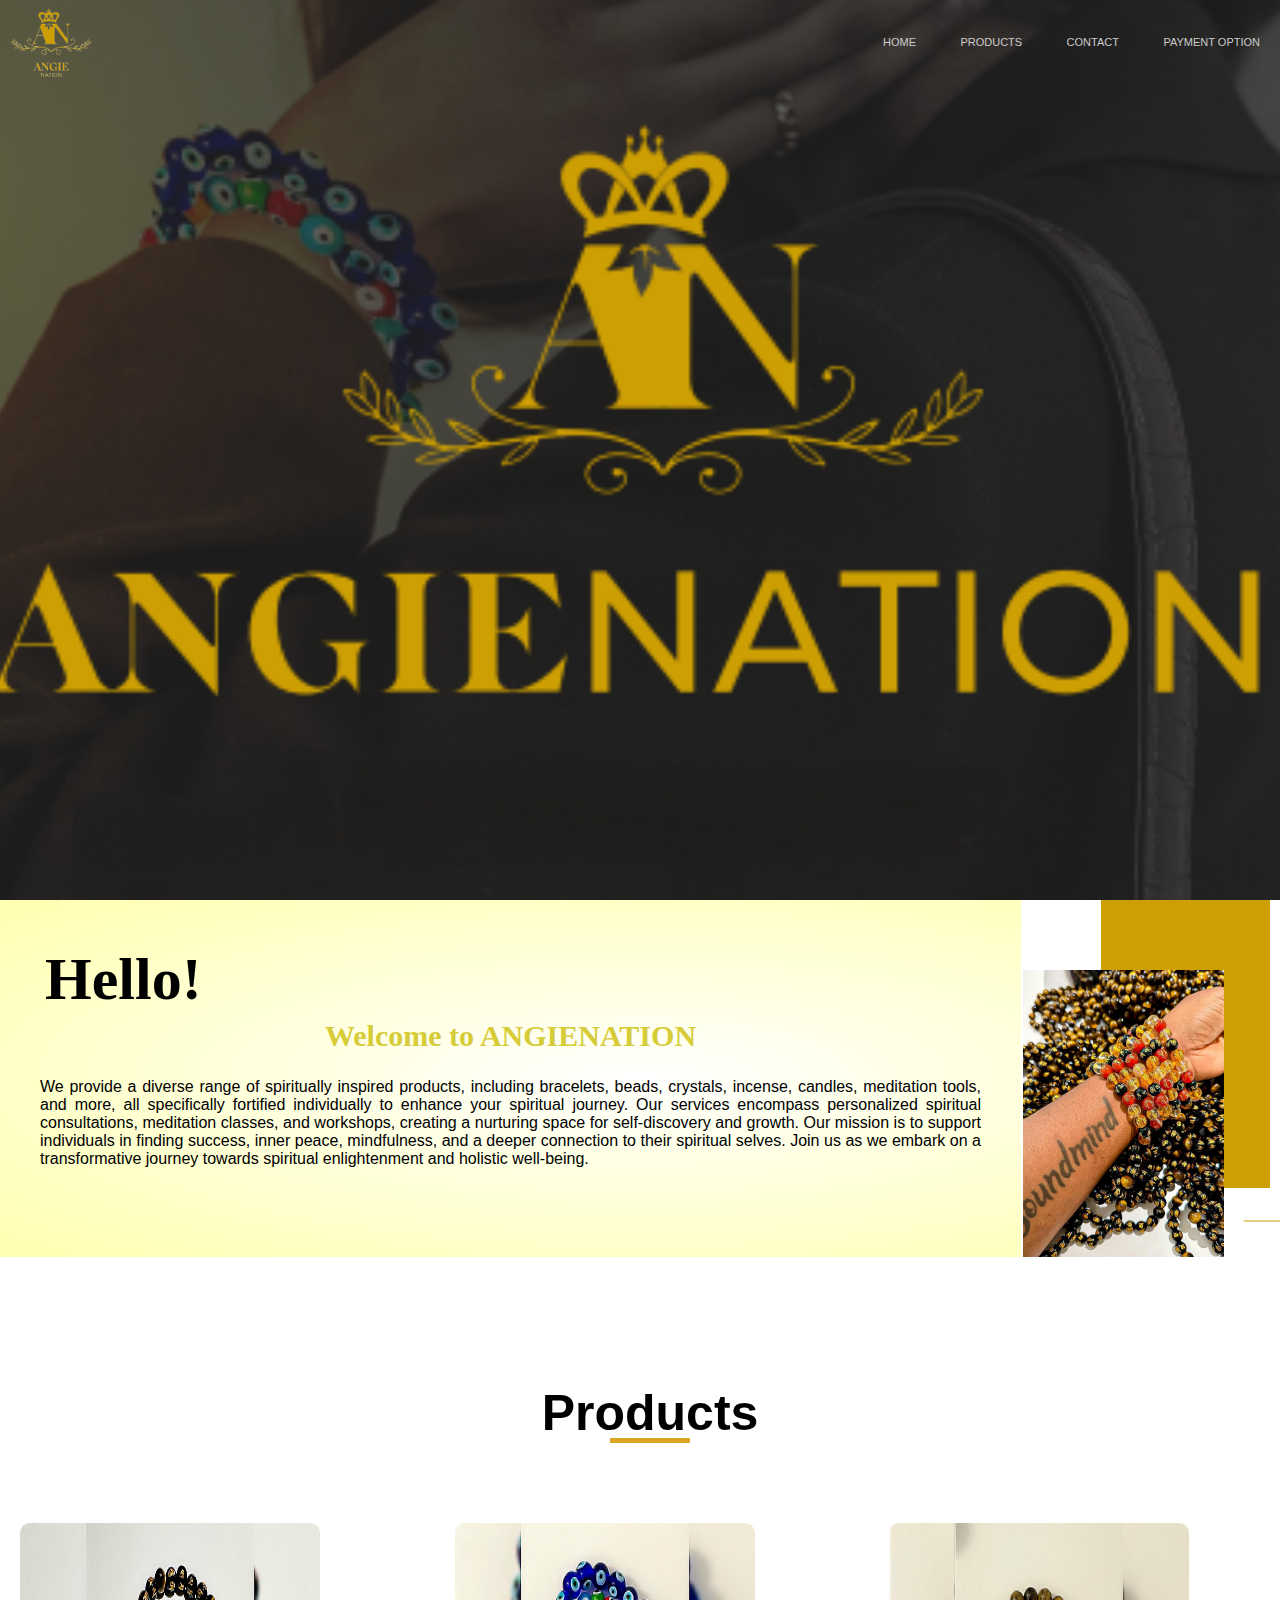
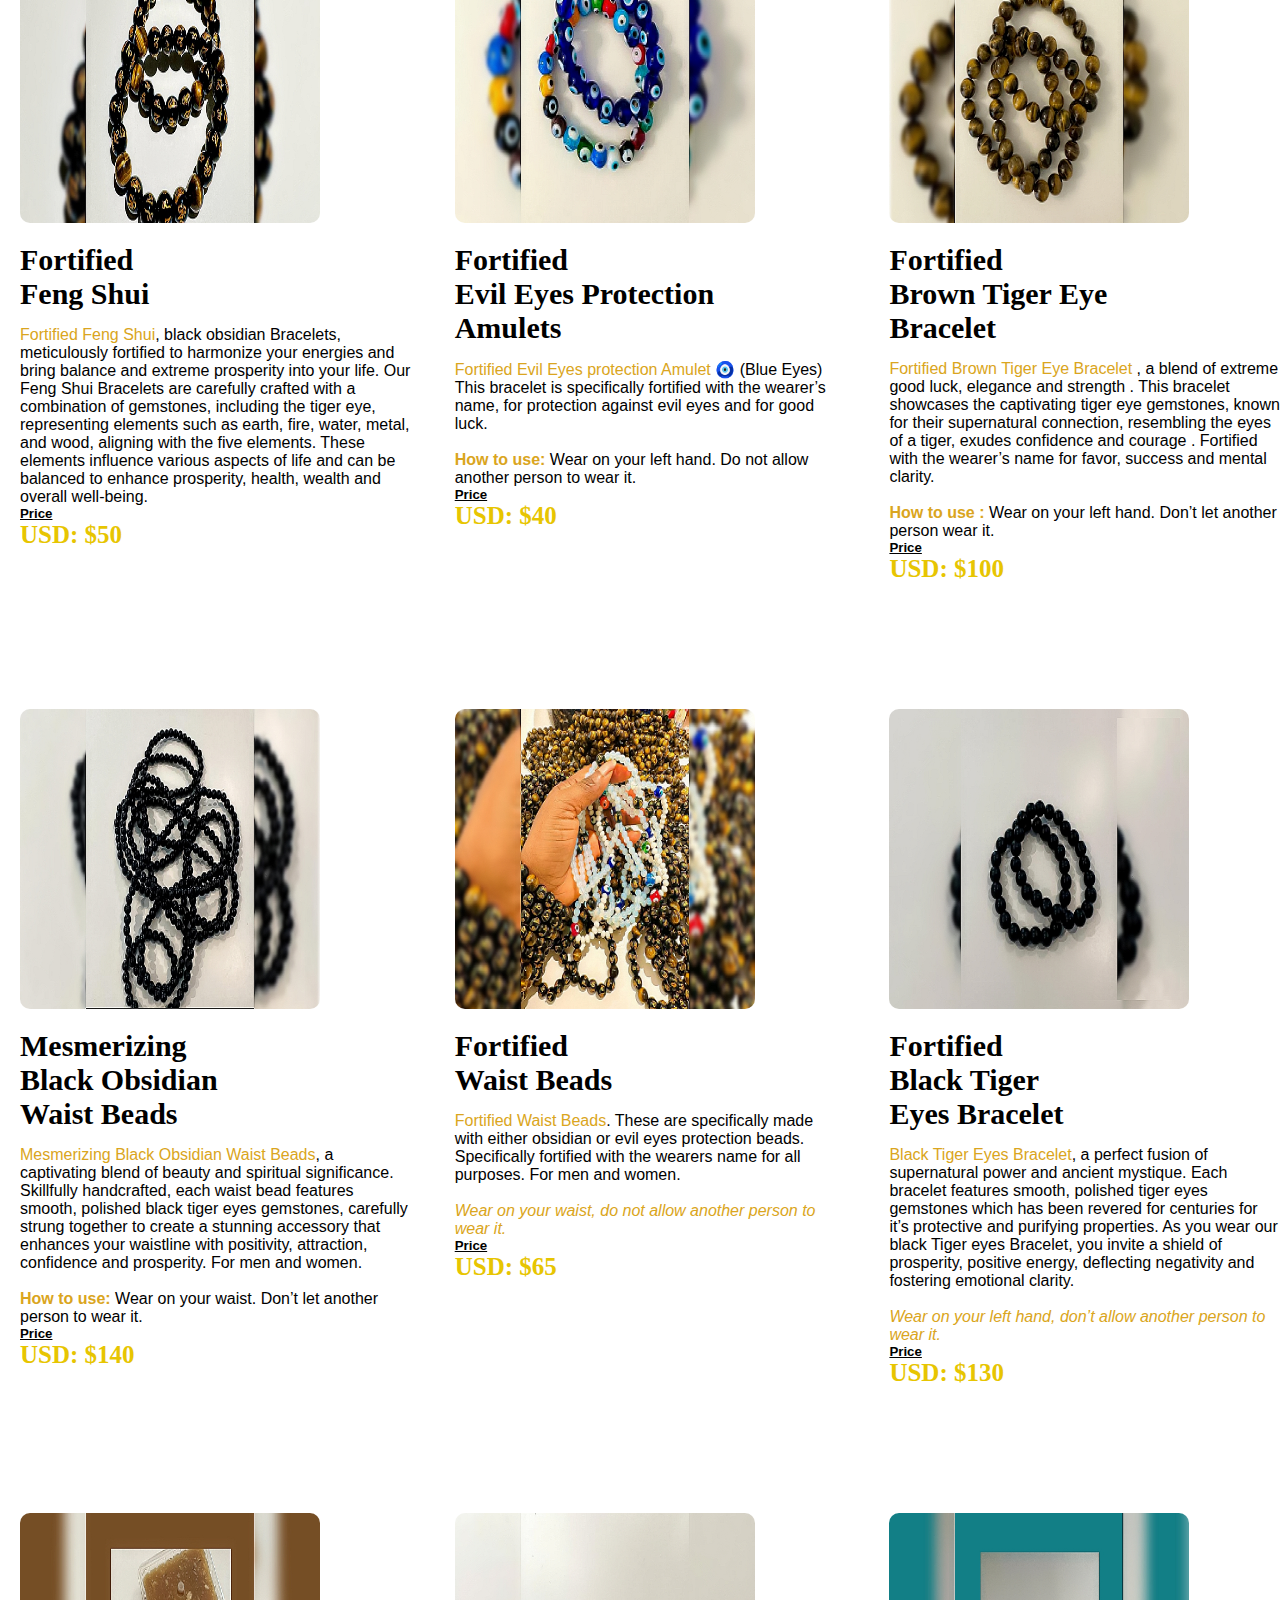
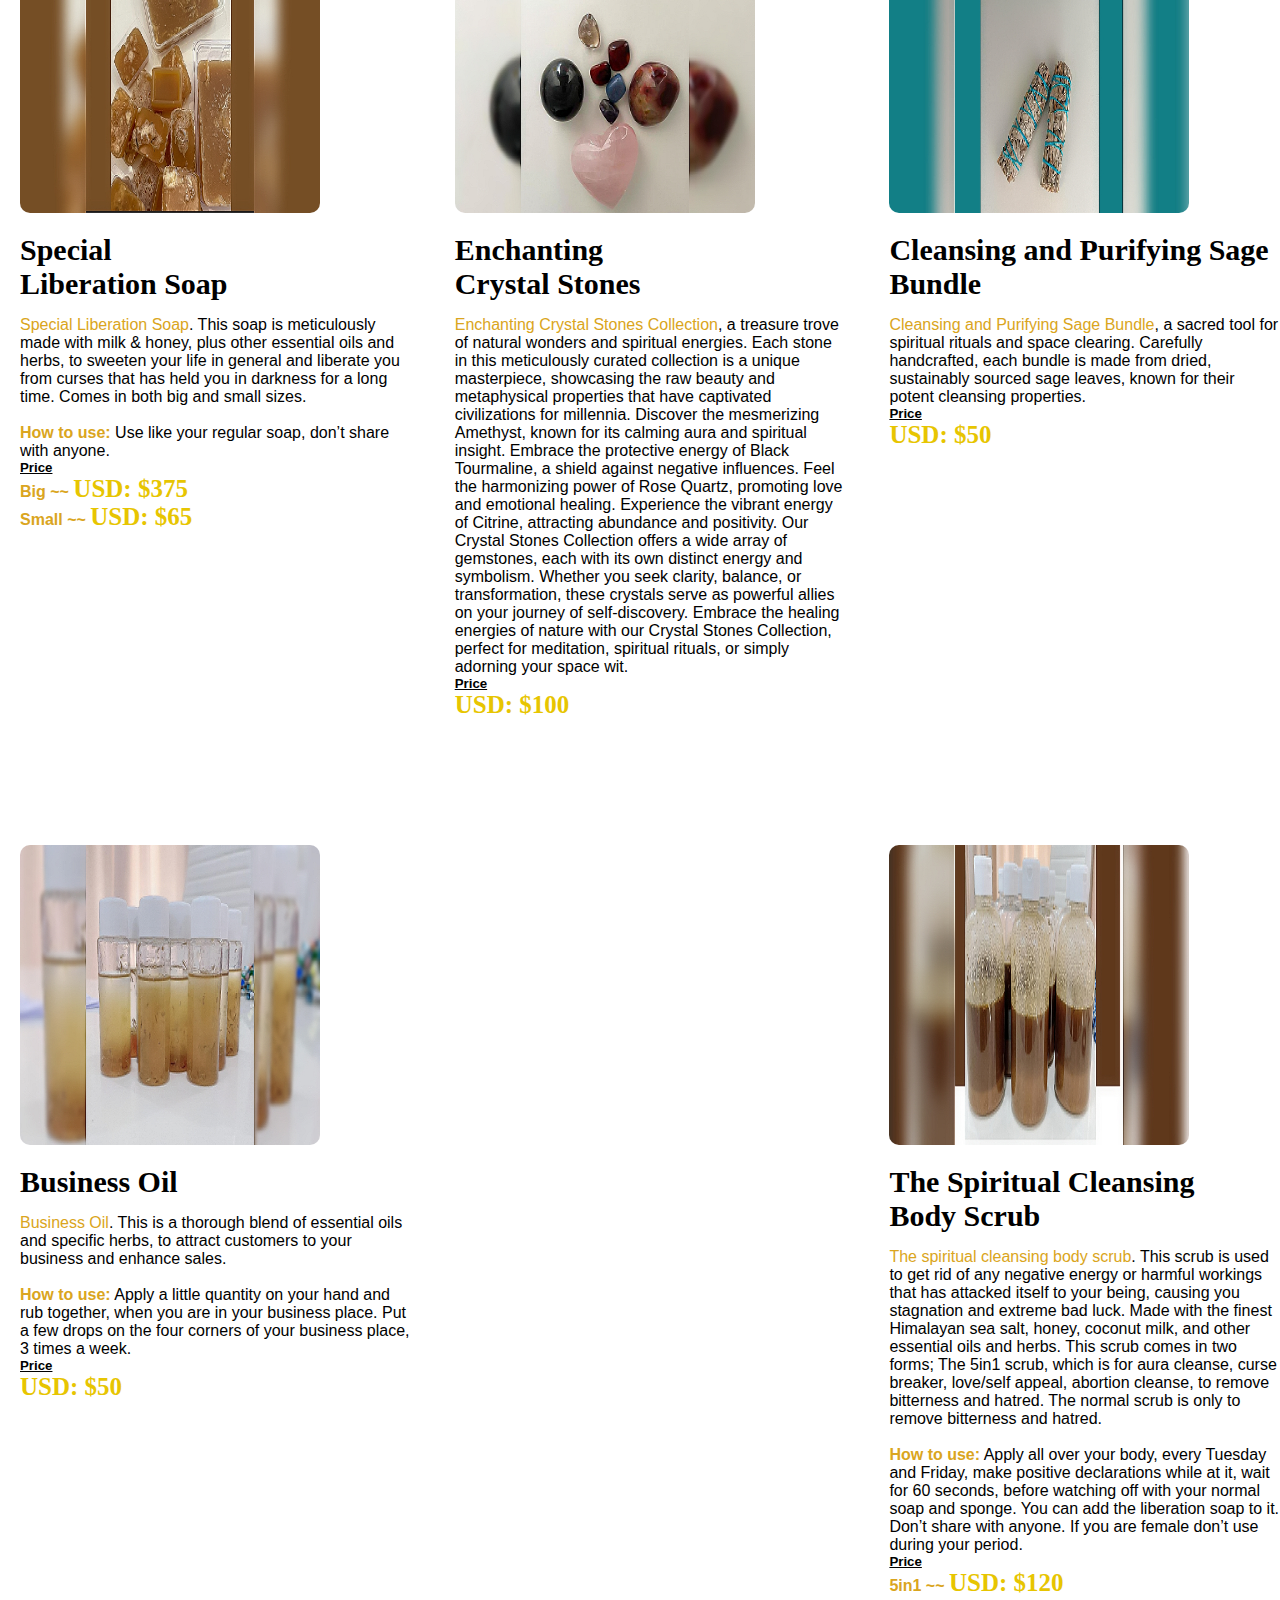
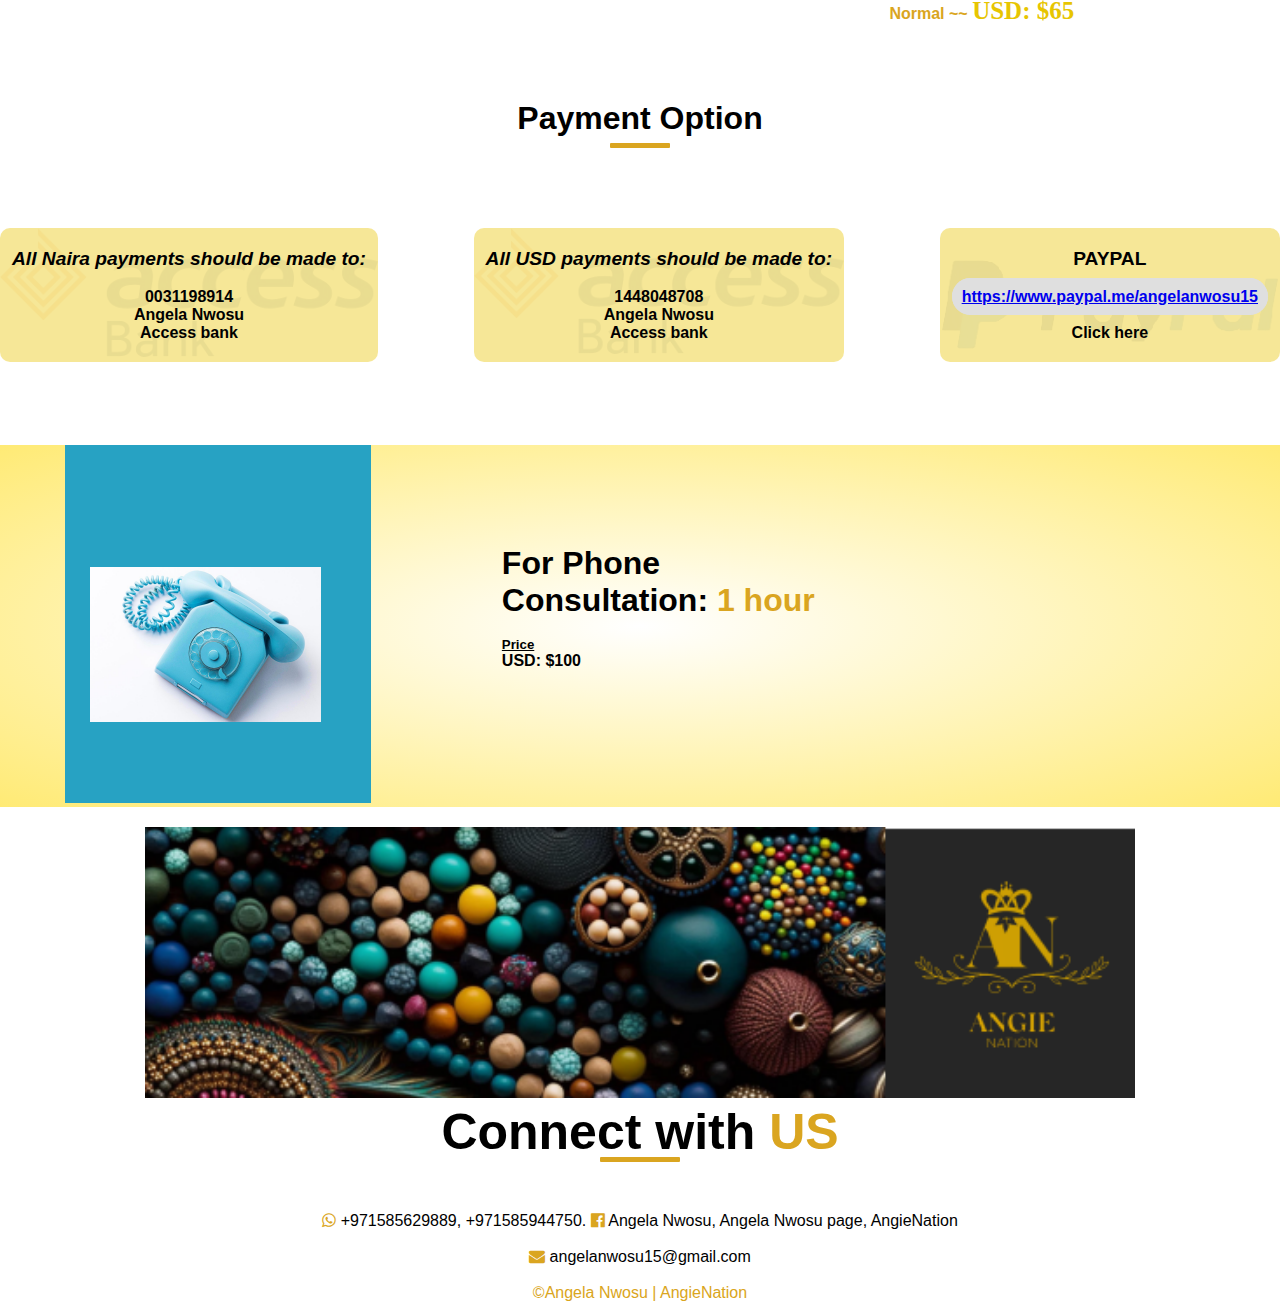
<file: index.html>
<!DOCTYPE html>
<html>              
<head>
    <title>ANGIENATION WEBSITE</title>
<meta name="viewport" content="with=device-width, initial-scale=1.0">
<link rel="stylesheet" href="style.css">
<link rel="stylesheet" href="https://stackpath.bootstrapcdn.com/font-awesome/4.7.0/css/font-awesome.min.css">
</head>
<body style="font-family: 'Gill Sans', 'Gill Sans MT', Calibri, 'Trebuchet MS', sans-serif">
<div id="header">
    <section class="header">
        <nav>
            <a href="index.html"><img src="LOGO.png" alt=""></a>
            <div class="nav-links" id="navLinks">
                <i class="fa fa-window-close" onclick="hideMenu()"></i>
                <ul>
                    <li><a href="index.html">HOME</a></li>
                    <li><a href="product.html">PRODUCTS</a></li>
                    <li><a href="contact.html">CONTACT</a></li>
                    <li><a href="payment option.html">PAYMENT OPTION</a></li>
                </ul>
            </div>
            <i class="fa fa-bars" onclick="showMenu()"></i>
        </nav>
    
    </section>
</div>
    <section>
<div class="hello" style="background: radial-gradient(white, rgba(255, 255, 95, 0.493))">
    <div class="hello-text">
    <h1 style="font-size: 60px; padding: 5px; font-family:Gothic Medium;">Hello!</h1>
    <h3 style="text-align: center; color: rgb(214, 204, 56); font-size: 30px; padding-bottom: 25px;">Welcome to ANGIENATION</h3>
    <P>We provide a diverse range of spiritually inspired
        products, including bracelets, beads, crystals, incense,
        candles, meditation tools, and more, all specifically
        fortified individually to enhance your spiritual journey. Our
        services encompass personalized spiritual consultations,
        meditation classes, and workshops, creating a nurturing
        space for self-discovery and growth. Our mission is to
        support individuals in finding success, inner peace,
        mindfulness, and a deeper connection to their spiritual
        selves. Join us as we embark on a transformative journey
        towards spiritual enlightenment and holistic well-being. </P>
    </div>
    <img src="HELLO.png" alt="">
</div>
    </section>

<section style="margin-left: 20px;">
<section>
    <h1 class="prodtitle">Products</h1>
</section>

    <section>
        <div class="row">
<div class="first3">
    <img src="FFS.jpg" alt=>
    <h3>Fortified <br>Feng Shui</h3>
    <p><span>Fortified Feng Shui</span>, black obsidian Bracelets, meticulously 
        fortified to harmonize your energies and bring balance and 
        extreme prosperity into your life. Our Feng Shui Bracelets are 
        carefully crafted with a combination of gemstones, including 
        the tiger eye, representing elements such as earth, fire, water, 
        metal, and wood, aligning with the five elements. These 
        elements influence various aspects of life and can be balanced 
        to enhance prosperity, health, wealth and overall well-being.
        <h5 style="text-decoration: underline;">Price</h5>
        <h4>
           <span class="span"> USD: $50</span></h4>
        </p>
</div>
<div class="first3">
    <img src="FEEP.jpg" alt="">
<h3>Fortified <br>
    Evil Eyes 
    Protection <br>
    Amulets</h3>
    <p><span>Fortified Evil Eyes protection Amulet</span>
        🧿 (Blue
        Eyes) This bracelet is specifically fortified with 
        the wearer’s name, for protection against evil 
        eyes and for good luck. <br>
    <br>
        <span style="font-weight: bold;">How to use:</span> Wear on your left hand. Do not allow
        another person to wear it.
        <h5 style="text-decoration: underline;">Price</h5>
        <h4><span class="span">USD: $40</span></h4>
    </p>
</div>
<div class="first3">
        <img src="FBTEB.jpg" alt="">
        <h3>Fortified <br>
            Brown Tiger 
            Eye <br>Bracelet</h3>
            <p><span>Fortified Brown Tiger Eye Bracelet</span>
                ,
                a blend of 
                extreme good luck, elegance and strength
                . This 
                bracelet showcases the captivating tiger eye 
                gemstones, known for their supernatural connection, 
                resembling the eyes of
                a tiger, exudes confidence 
                and courage
                . Fortified with the wearer’s name for 
                favor, success and mental clarity. <br> 
            <br>
                <span style="font-weight: bold;">How to use
                : </span>Wear on your left hand. Don’t let another <br>
                person wear it.
                <h5 style="text-decoration: underline;">Price</h5>
                <h4><span class="span">USD: $100</span></h4>
            </p>
</div>
        </div>
    </section>

    <div class="row">
        
<div class="second3">
    <img src="MBOWB.jpg" alt="">
    <h3>Mesmerizing <br>
        Black Obsidian <br>
        Waist Beads</h3>
        <p><span>Mesmerizing Black Obsidian Waist Beads</span>, a captivating blend 
            of beauty and spiritual significance. Skillfully handcrafted, 
            each waist bead features smooth, polished black tiger eyes
            gemstones, carefully strung together to create a stunning 
            accessory that enhances your waistline with positivity, 
            attraction, confidence and prosperity. For men and women. <br>
            <br>
            <span style="font-weight: bold;">How to use:</span> Wear on your waist. Don’t let another person to
            wear it.
            <h5 style="text-decoration: underline;">Price</h5>
            <h4><span class="span">USD: $140</span></h4>
        </p>
</div>
<div class="second3">
    <img src="FWB.jpg" alt="">
    <h3>Fortified <br>
        Waist Beads</h3>
        <p> <span>Fortified Waist Beads</span>. These are specifically made with 
            either obsidian or evil eyes protection beads. Specifically 
            fortified with the wearers name for all purposes. For men and 
            women. <br>
            <br>
            <span style="font-style: italic;">Wear on your waist, do not allow another person to wear it.</span>
            <h5 style="text-decoration: underline;">Price</h5>
          <h4>
            <span class="span">USD: $65</span></h4>
        </p>
</div>
<div class="second3">
    <img src="FBLTEB.jpg" alt="">
    <h3>Fortified <br> 
        Black Tiger <br>
        Eyes Bracelet</h3>
        <p> <span>Black Tiger Eyes Bracelet</span>, a perfect fusion of supernatural power 
            and ancient mystique. Each bracelet features smooth, polished 
            tiger eyes gemstones which has been revered for centuries for 
            it’s protective and purifying properties. As you wear our black 
            Tiger eyes Bracelet, you invite a shield of prosperity, positive 
            energy, deflecting negativity and fostering emotional clarity. <br>
            <br>
            <span style="font-style: italic;">Wear on your left hand, don’t allow another person to wear it.</span>
            <h5 style="text-decoration: underline;">Price</h5>
            <h4><span class="span">USD: $130</span> </h4>
        </p>
</div>
    </div>
    <div class="row">
<div class="third3">
    <img src="SLS.jpg" alt="">
    <h3>Special <br>
        Liberation Soap</h3>
        <p> <span>Special Liberation Soap</span>. This soap is meticulously made 
            with milk & honey, plus other essential oils and herbs, to
            sweeten your life in general and liberate you from curses 
            that has held you in darkness for a long time. Comes in both 
            big and small sizes. <br>
            <br> 
            <span style="font-weight: bold;">How to use:</span> Use like your regular soap, don’t share with 
            anyone.
            <h5 style="text-decoration: underline;">Price</h5>
            <h4><span>Big ~~</span>
             <span class="span">USD: $375</span></h4>
             <h4> <span>Small ~~</span>
                <span class="span">USD: $65</span></h4>
        </p>
</div>
<div class="third3">
    <img src="ECS.jpg" alt="">
    <h3>Enchanting <br> 
        Crystal Stones</h3>
        <p> <span>Enchanting Crystal Stones Collection</span>, a treasure trove of natural wonders 
            and spiritual energies. Each stone in this meticulously curated collection is 
            a unique masterpiece, showcasing the raw beauty and metaphysical 
            properties that have captivated civilizations for millennia. Discover the 
            mesmerizing Amethyst, known for its calming aura and spiritual insight. 
            Embrace the protective energy of Black Tourmaline, a shield against 
            negative influences. Feel the harmonizing power of Rose Quartz, 
            promoting love and emotional healing. Experience the vibrant energy of 
            Citrine, attracting abundance and positivity. Our Crystal Stones Collection 
            offers a wide array of gemstones, each with its own distinct energy and 
            symbolism. Whether you seek clarity, balance, or transformation, these 
            crystals serve as powerful allies on your journey of self-discovery. 
            Embrace the healing energies of nature with our Crystal Stones Collection, 
            perfect for meditation, spiritual rituals, or simply adorning your space wit. 
            <h5 style="text-decoration: underline;">Price</h5>
            <h4>
                <span class="span">USD: $100</span></h4>
        </p>
</div>
<div class="third3">
    <img src="CPSB.jpg" alt="">
    <h3>Cleansing and 
        Purifying Sage <br>
        Bundle</h3>
        <p> <span>Cleansing and Purifying Sage Bundle</span>, a sacred tool for 
            spiritual rituals and space clearing. Carefully handcrafted, 
            each bundle is made from dried, sustainably sourced sage 
            leaves, known for their potent cleansing properties. 
            <h5 style="text-decoration: underline;">Price</h5>
            <h4>
                <span class="span">USD: $50</span>
            </h4>
        </p>
</div>
    </div>
    <div class="row">
<div class="forth3">
    <img src="BO.jpg" alt="">
    <h3>Business Oil</h3>
    <p> <span>Business Oil</span>. This is a thorough blend of
        essential oils and specific herbs, to attract 
        customers to your business and enhance sales. <br>
        <br> 
        <span style="font-weight: bold;">How to use:</span> Apply a little quantity on your hand
        and rub together, when you are in your business 
        place. Put a few drops on the four corners of your 
         business place, 3 times a week. 
        <h5 style="text-decoration: underline;">Price</h5>
      <h4>
        <span class="span">USD: $50</span></h4>
    </p>
</div>
<div class="forth3">
    <img src="SCBS.jpg" alt="">
    <h3>The Spiritual 
        Cleansing <br>
        Body Scrub</h3>
        <p> <span>The spiritual cleansing body scrub</span>. This scrub is used to get rid of any 
            negative energy or harmful workings that has attacked itself to your 
            being, causing you stagnation and extreme bad luck. Made with the 
            finest Himalayan sea salt, honey, coconut milk, and other essential oils 
            and herbs. This scrub comes in two forms; The 5in1 scrub, which is for 
            aura cleanse, curse breaker, love/self appeal, abortion cleanse, to 
            remove bitterness and hatred. The normal scrub is only to remove 
            bitterness and hatred. <br>
            <br>
            <span style="font-weight: bold;">How to use:</span> Apply all over your body, every Tuesday and Friday, make 
            positive declarations while at it, wait for 60 seconds, before watching off 
            with your normal soap and sponge. You can add the liberation soap to it. 
            Don’t share with anyone. If you are female don’t use during your period.
            <h5 style="text-decoration: underline;">Price</h5>
            <h4><span>5in1 ~~</span>
             <span class="span">USD: $120</span></h4> <h4><span>Normal ~~</span>
               <span class="span"> USD: $65</span> 
             </h4>
        </p>
</div>
    </div>
    </section>

    <div class="PAY">
<h1 class="paytitle"> Payment Option</h1>
<div class="row">
<div class="access1">
    <div class="payments">
    <h4 style="font-size: larger; font-style: italic;">All Naira payments should be 
        made to: </h4>
        <br>
        <p style="font-weight: bold;">0031198914 <br>
        Angela Nwosu <br>
        Access bank</p> 
    </div>
</div>

<div class="access2">
    <div class="payments">
        <h4 style="font-size: larger; font-style: italic;">All USD payments should be made 
            to:</h4>
            <br> 
            <p style="font-weight: bold;">1448048708 <br>
            Angela Nwosu <br> 
            Access bank</p>
    </div>
</div>
<div class="paypal">
<div class="payments">
    <h4 style="font-size: larger;">PAYPAL</h4>
    <br>
    <a href="https://www.paypal.me/angelanwosu15" style=" background-color: rgb(223, 223, 223); border: solid 10px rgb(223, 223, 223); border-radius: 50px; font-weight: bold;">https://www.paypal.me/angelanwosu15</a>
    <br> 
    <br>
    <span style="font-weight: bold; color: black;">Click here</span>
</div>
</div>
</div>
</div>

<div class="row2">
     <div>
    <img src="PHONE.png" alt="">
    </div>
    <div class="rowtwo">
    <h1>For Phone <br>
        Consultation: <span>1 hour</span></h1>
        <br>
        <h5 style="text-decoration: underline;">Price</h5>
        <h4>
            USD: $100
        </h4>
    </div>
   
</div>


<footer>
<div>
    <img class="footerImg" src="contact.png" alt="" width="990px">
    <h2 class="conttitle">Connect with <span>US</span></h2>
    <p><a href="https://wa.me/+971585629889"><i class="fa fa-whatsapp" style="color: goldenrod;" ></a></i> +971585629889, +971585944750.   <a href="https://www.facebook.com/angiesoundy"><i class="fa fa-facebook-official" style="color: goldenrod;"></i></a>  Angela Nwosu, Angela Nwosu page, AngieNation</p> 
    <br>
    <p><i class="fa fa-envelope" style="color: goldenrod;"></i> angelanwosu15@gmail.com</p>
    <br>
    <p style="color: goldenrod;">©Angela Nwosu | AngieNation</p>
</div>
</footer>





<script>

    var navLinks = document.getElementById("navLinks")
    function showMenu(){
        navLinks.style.right = "0";
    }
    function hideMenu(){
        navLinks.style.right = "-200px"
    }

</script>


</body>














</html>
</file>
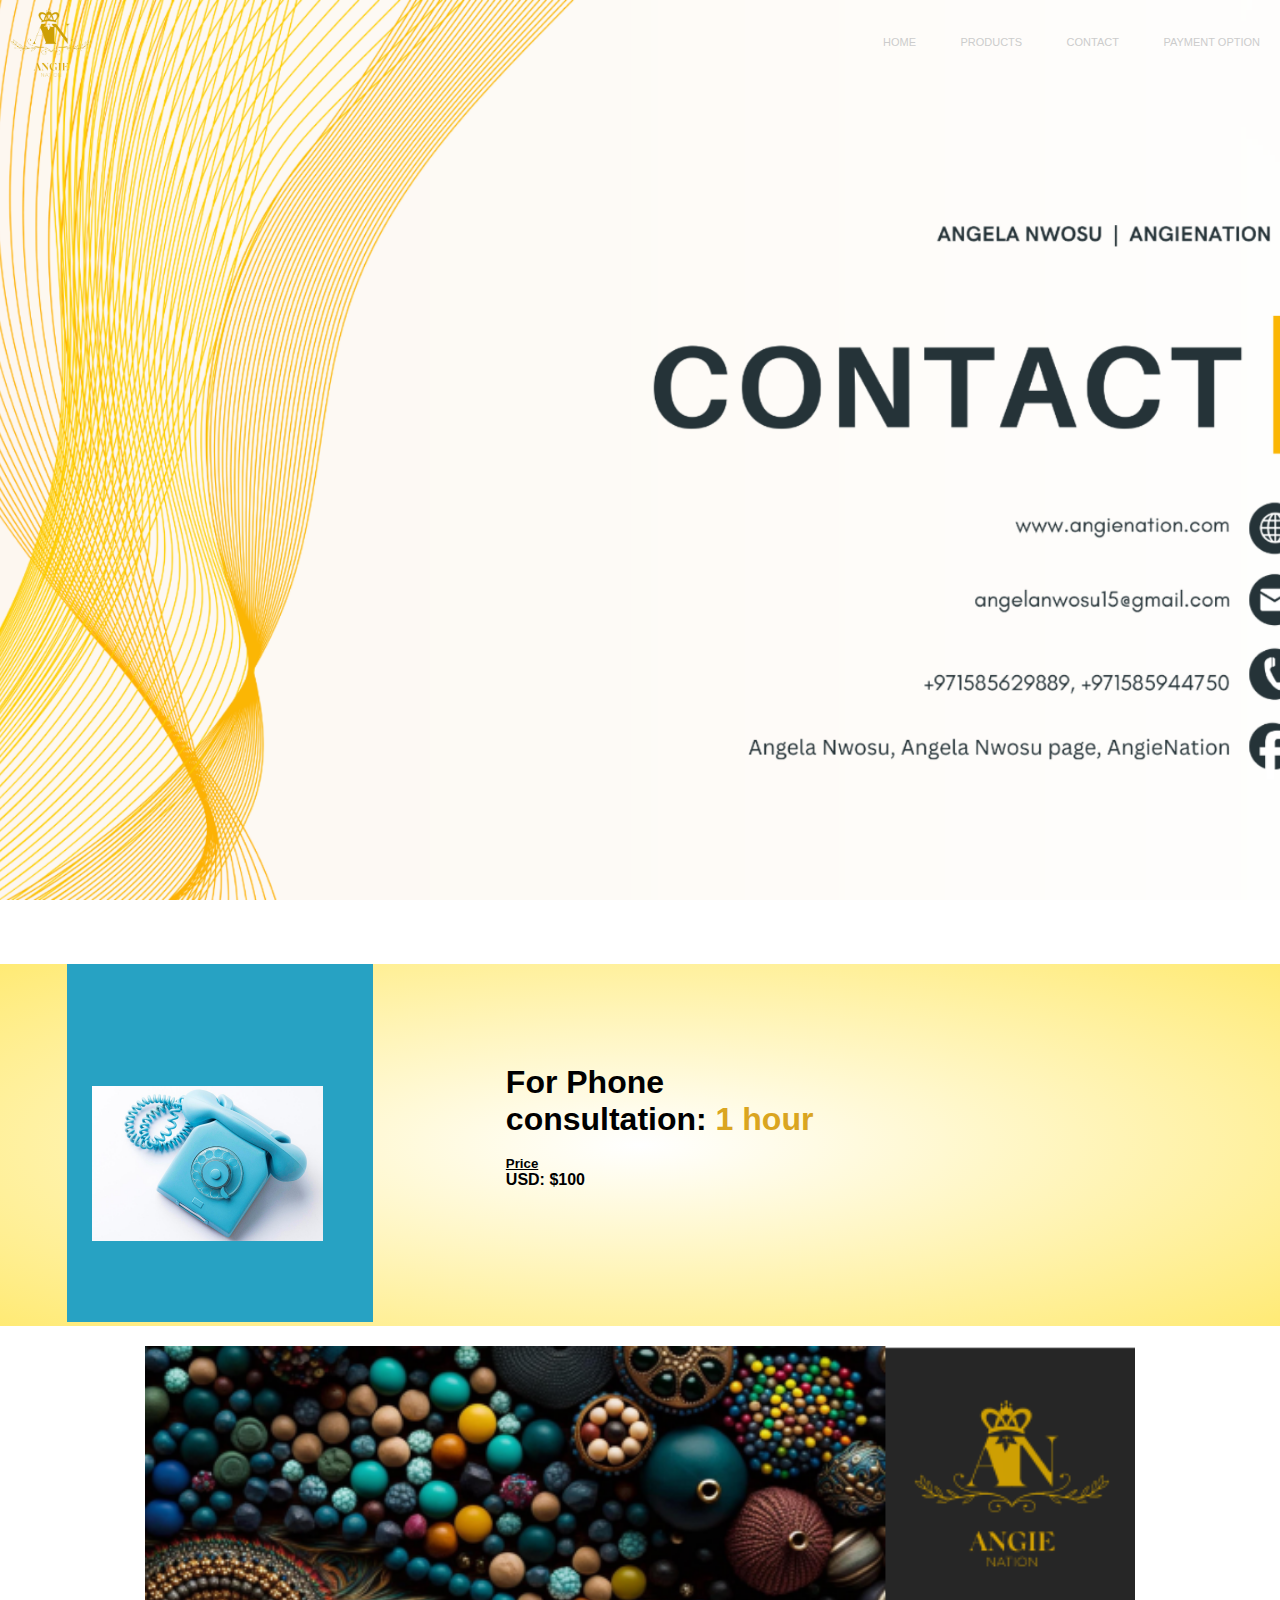
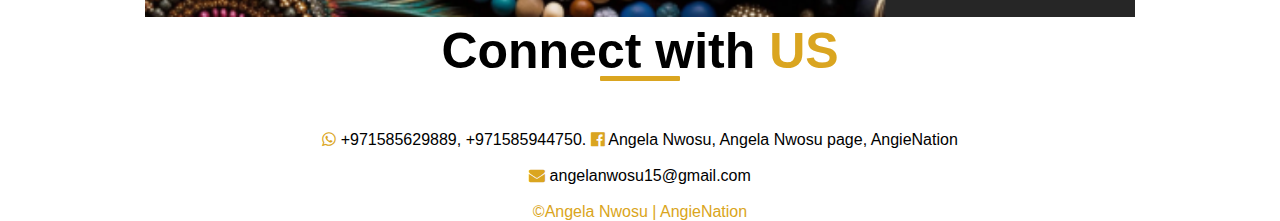
<file: contact.html>
<!DOCTYPE html>
<html lang="en">
<head> 
    <title>CONTACT WITH ANGIENATION</title>
    <meta charset="UTF-8">
    <meta name="viewport" content="width=device-width, initial-scale=1.0">
   <link rel="stylesheet" href="style.css">
   <link rel="stylesheet" href="https://stackpath.bootstrapcdn.com/font-awesome/4.7.0/css/font-awesome.min.css">
</head>
<body style="font-family: 'Gill Sans', 'Gill Sans MT', Calibri, 'Trebuchet MS', sans-serif"5>
    
    
        <section class="headerContact">
            <nav>
                <a href="index.html"><img src="LOGO.png" alt=""></a>
                <div class="nav-links" id="navLinks">
                    <i class="fa fa-window-close" onclick="hideMenu()"></i>
                    <ul>
                        <li><a href="index.html">HOME</a></li>
                        <li><a href="product.html">PRODUCTS</a></li>
                        <li><a href="contact.html">CONTACT</a></li>
                        <li><a href="payment option.html">PAYMENT OPTION</a></li>
                    </ul>
                </div>
                <i class="fa fa-bars" onclick="showMenu()"></i>
            </nav>
        
        </section>
    

    
<div class="row2">
    <div>
    <img src="PHONE.png" alt="">
    </div>
    <div class="rowtwo">
    <h1>For Phone <br>
        consultation: <span>1 hour</span></h1>
        <br>
        <h5 style="text-decoration: underline;">Price</h5>
        <h4>
            USD: $100
        </h4>
    </div>
</div>

<script>

    var navLinks = document.getElementById("navLinks")
    function showMenu(){
        navLinks.style.right = "0";
    }
    function hideMenu(){
        navLinks.style.right = "-200px"
    }

</script>


<footer>
<div>
    <img class="footerImg" src="contact.png" alt="" width="990px">
    <h2 class="conttitle">Connect with <span>US</span></h2>
    <p><a href="https://wa.me/+971585629889"><i class="fa fa-whatsapp" style="color: goldenrod;" ></a></i> +971585629889, +971585944750.  <a href="https://www.facebook.com/angiesoundy"><i class="fa fa-facebook-official" style="color: goldenrod;"></i></a> Angela Nwosu, Angela Nwosu page, AngieNation</p> 
    <br>
    <p><i class="fa fa-envelope" style="color: goldenrod;"></i> angelanwosu15@gmail.com</p>
    <br>
    <p style="color: goldenrod;">©Angela Nwosu | AngieNation</p>
</div>
</footer>



</body>
</html>
</file>
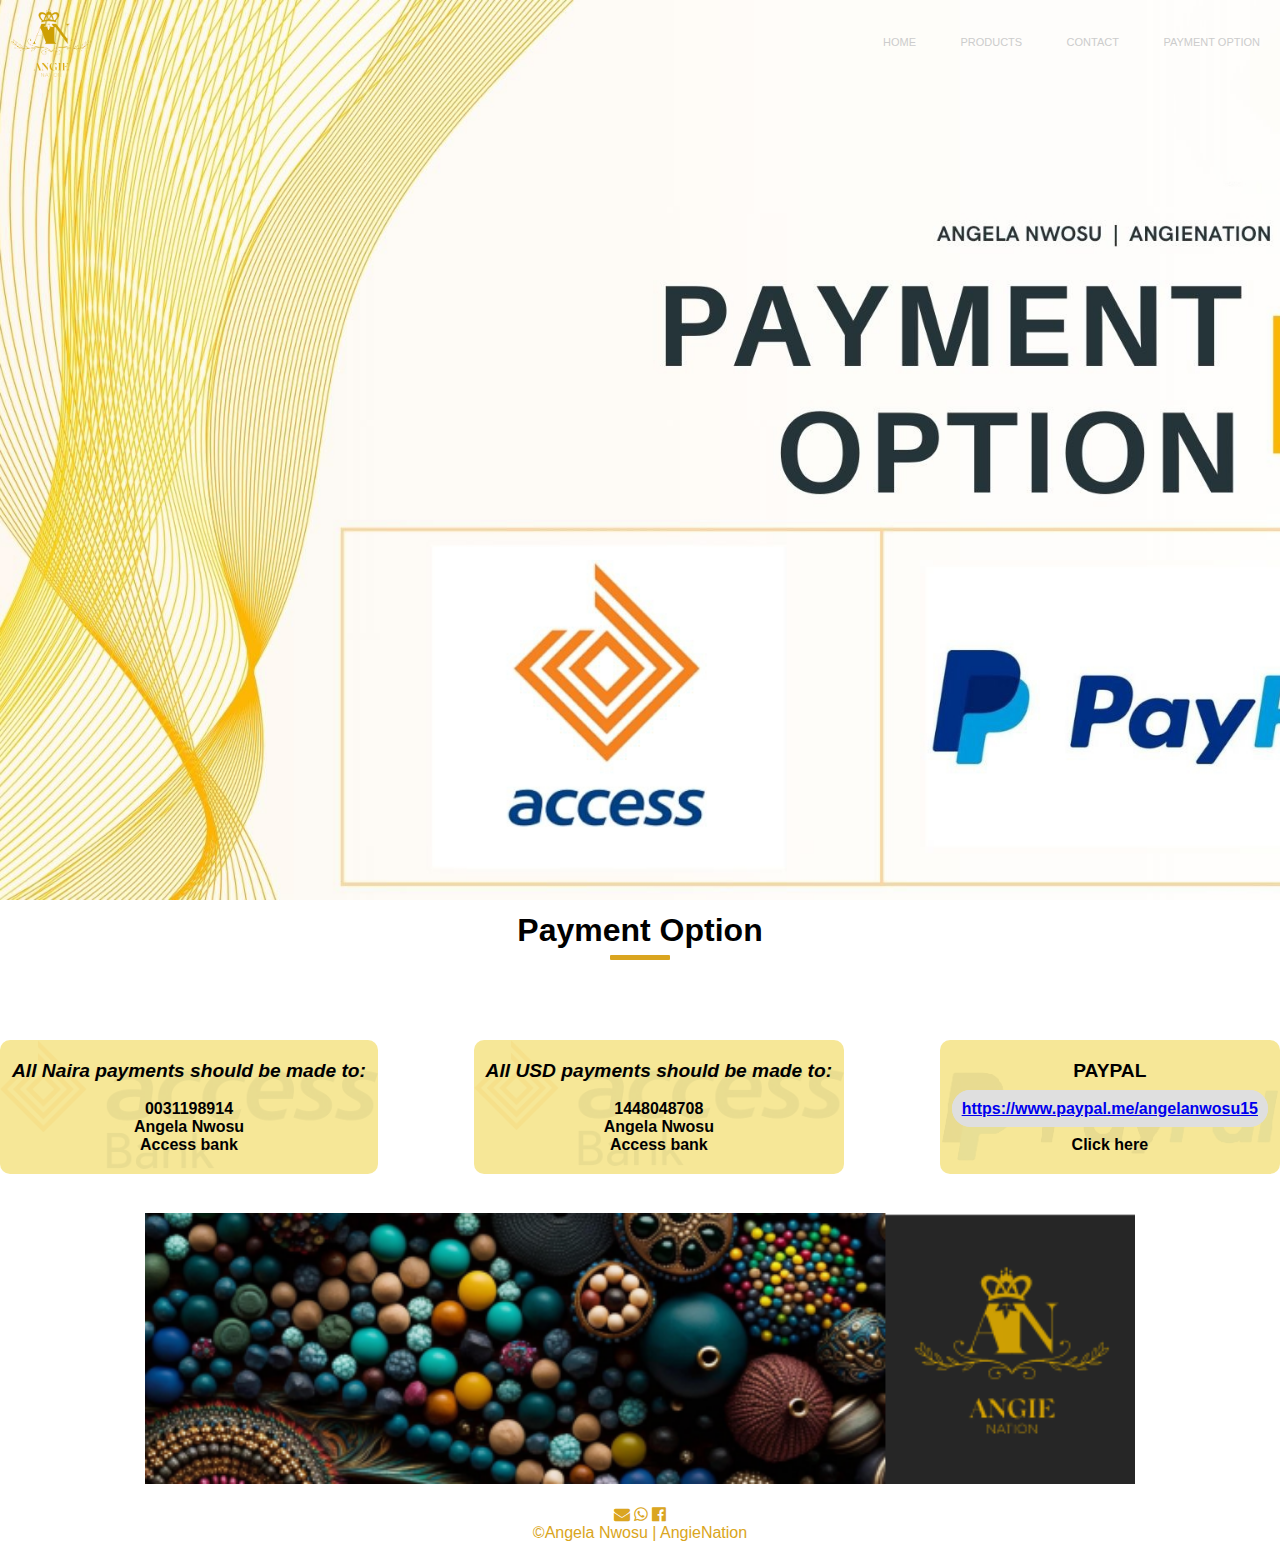
<file: payment option.html>
<!DOCTYPE html>
<html lang="en">
<head> 
    <title>MAKE PAYMENT THROUGH</title>
    <meta charset="UTF-8">
    <meta name="viewport" content="width=device-width, initial-scale=1.0">
    <link rel="stylesheet" href="style.css">
    <link rel="stylesheet" href="https://stackpath.bootstrapcdn.com/font-awesome/4.7.0/css/font-awesome.min.css">
</head>
<body style="font-family: 'Gill Sans', 'Gill Sans MT', Calibri, 'Trebuchet MS', sans-serif">

    <div>
        <section class="headerPaymentOption">
            <nav>
                <a href="index.html"><img src="LOGO.png" alt=""></a>
                <div class="nav-links" id="navLinks">
                    <i class="fa fa-window-close" onclick="hideMenu()"></i>
                    <ul>
                        <li><a href="index.html">HOME</a></li>
                        <li><a href="product.html">PRODUCTS</a></li>
                        <li><a href="contact.html">CONTACT</a></li>
                        <li><a href="payment option.html">PAYMENT OPTION</a></li>
                    </ul>
                </div>
                <i class="fa fa-bars" onclick="showMenu()"></i>
            </nav>
        
        </section>
    </div>

    <div class="PAY">
        <h1 class="paytitle"> Payment Option</h1>
        <div class="row">
        <div class="access1">
            <div class="payments">
            <h4 style="font-size: larger; font-style: italic;">All Naira payments should be 
                made to: </h4>
                <br>
                <p style="font-weight: bold;">0031198914 <br>
                Angela Nwosu <br>
                Access bank</p> 
            </div>
        </div>
        
        <div class="access2">
            <div class="payments">
                <h4 style="font-size: larger; font-style: italic;">All USD payments should be made 
                    to:</h4>
                    <br> 
                    <p style="font-weight: bold;">1448048708 <br>
                    Angela Nwosu <br> 
                    Access bank</p>
            </div>
        </div>
        <div class="paypal">
        <div class="payments">
            <h4 style="font-size: larger;">PAYPAL</h4>
            <br>
            <a href="https://www.paypal.me/angelanwosu15" style=" background-color: rgb(223, 223, 223); border: solid 10px rgb(223, 223, 223); border-radius: 50px; font-weight: bold;">https://www.paypal.me/angelanwosu15</a>
            <br> 
            <br>
            <span style="font-weight: bold; color: black;">Click here</span>
        </div>
        </div>
        </div>
        </div>
    
        <script>

            var navLinks = document.getElementById("navLinks")
            function showMenu(){
                navLinks.style.right = "0";
            }
            function hideMenu(){
                navLinks.style.right = "-200px"
            }
        
        </script>
        

        <footer>
            <div>
                <img class="footerImg" src="contact.png" alt="" width="990px">
                <br>
                <br>
                <p> <i class="fa fa-envelope" style="color: goldenrod;"></i> <a href="https://wa.me/+971585629889"><i class="fa fa-whatsapp" style="color: goldenrod;" ></a></i> <a href="https://www.facebook.com/angiesoundy"><i class="fa fa-facebook-official" style="color: goldenrod;"></i></a> </p>
                    <p style="color: goldenrod;">©Angela Nwosu | AngieNation</p>
            </div>
            </footer>
            

</body>
</html>
</file>
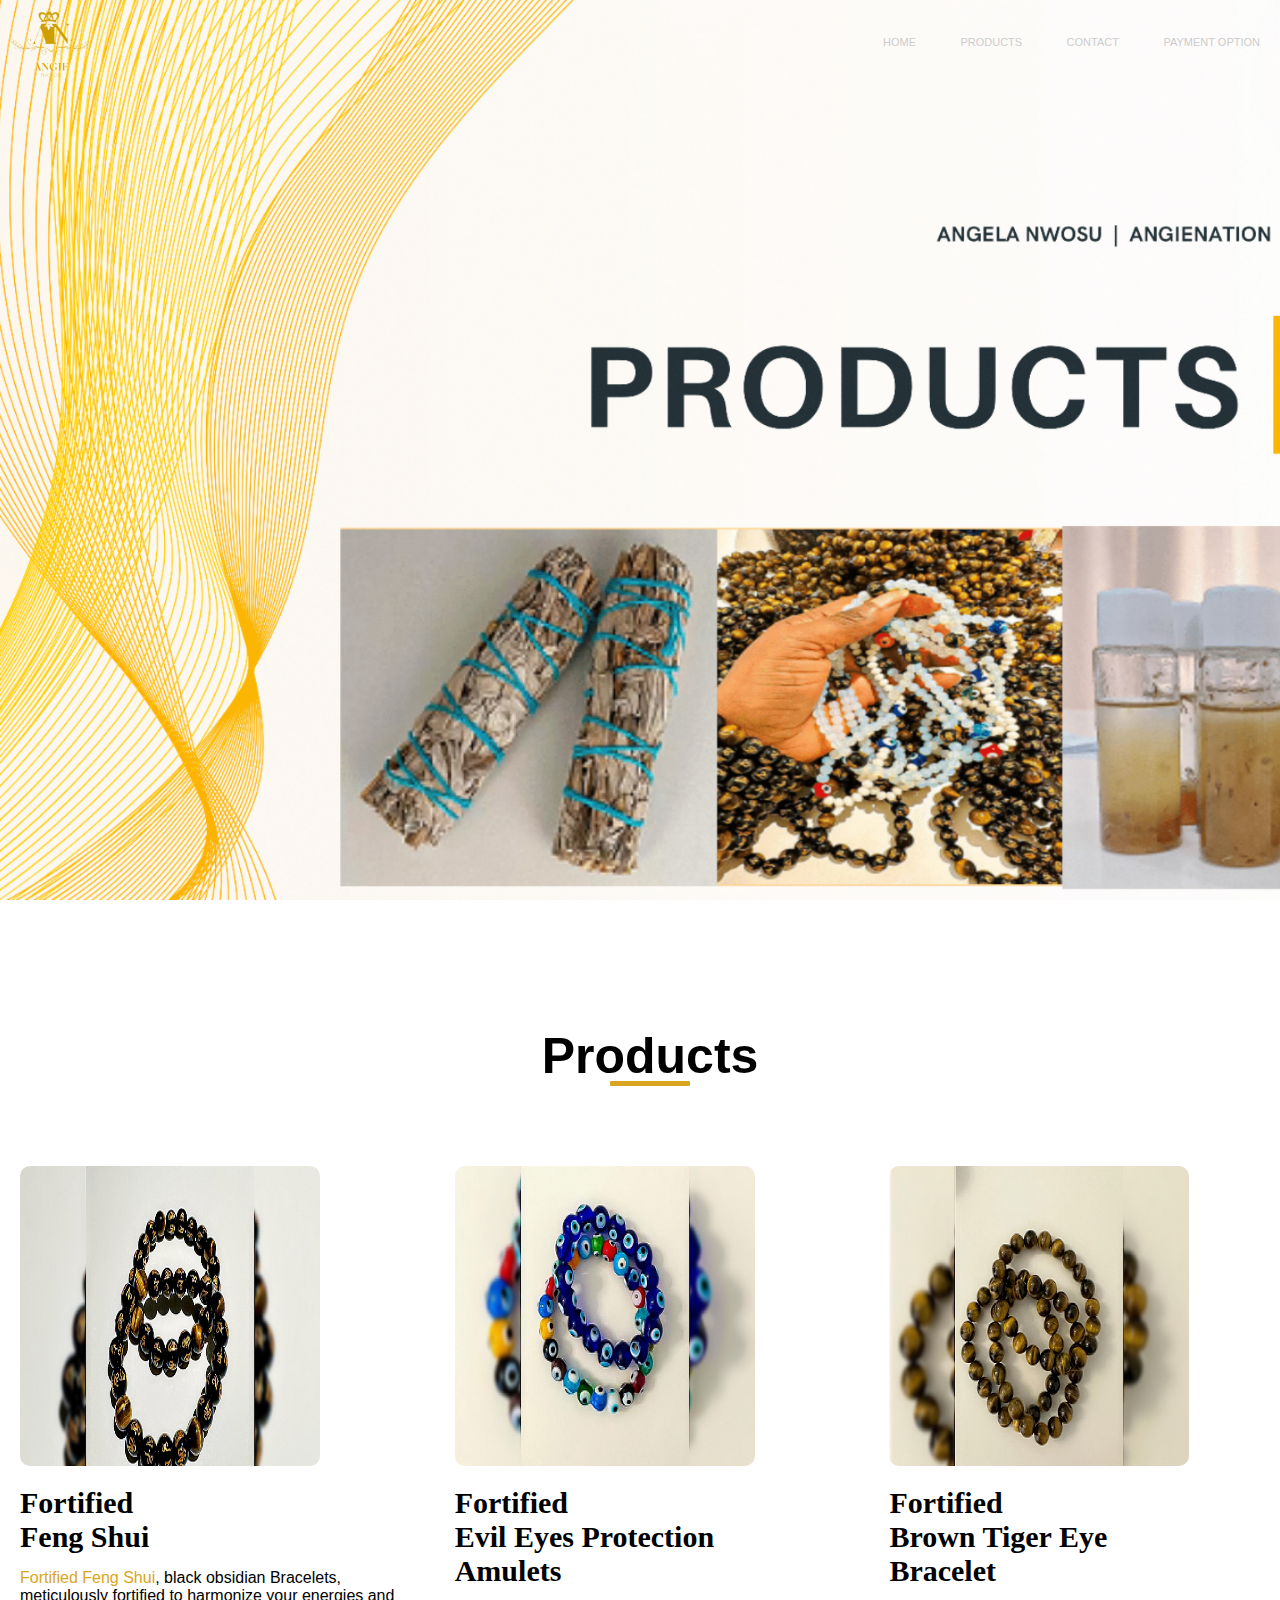
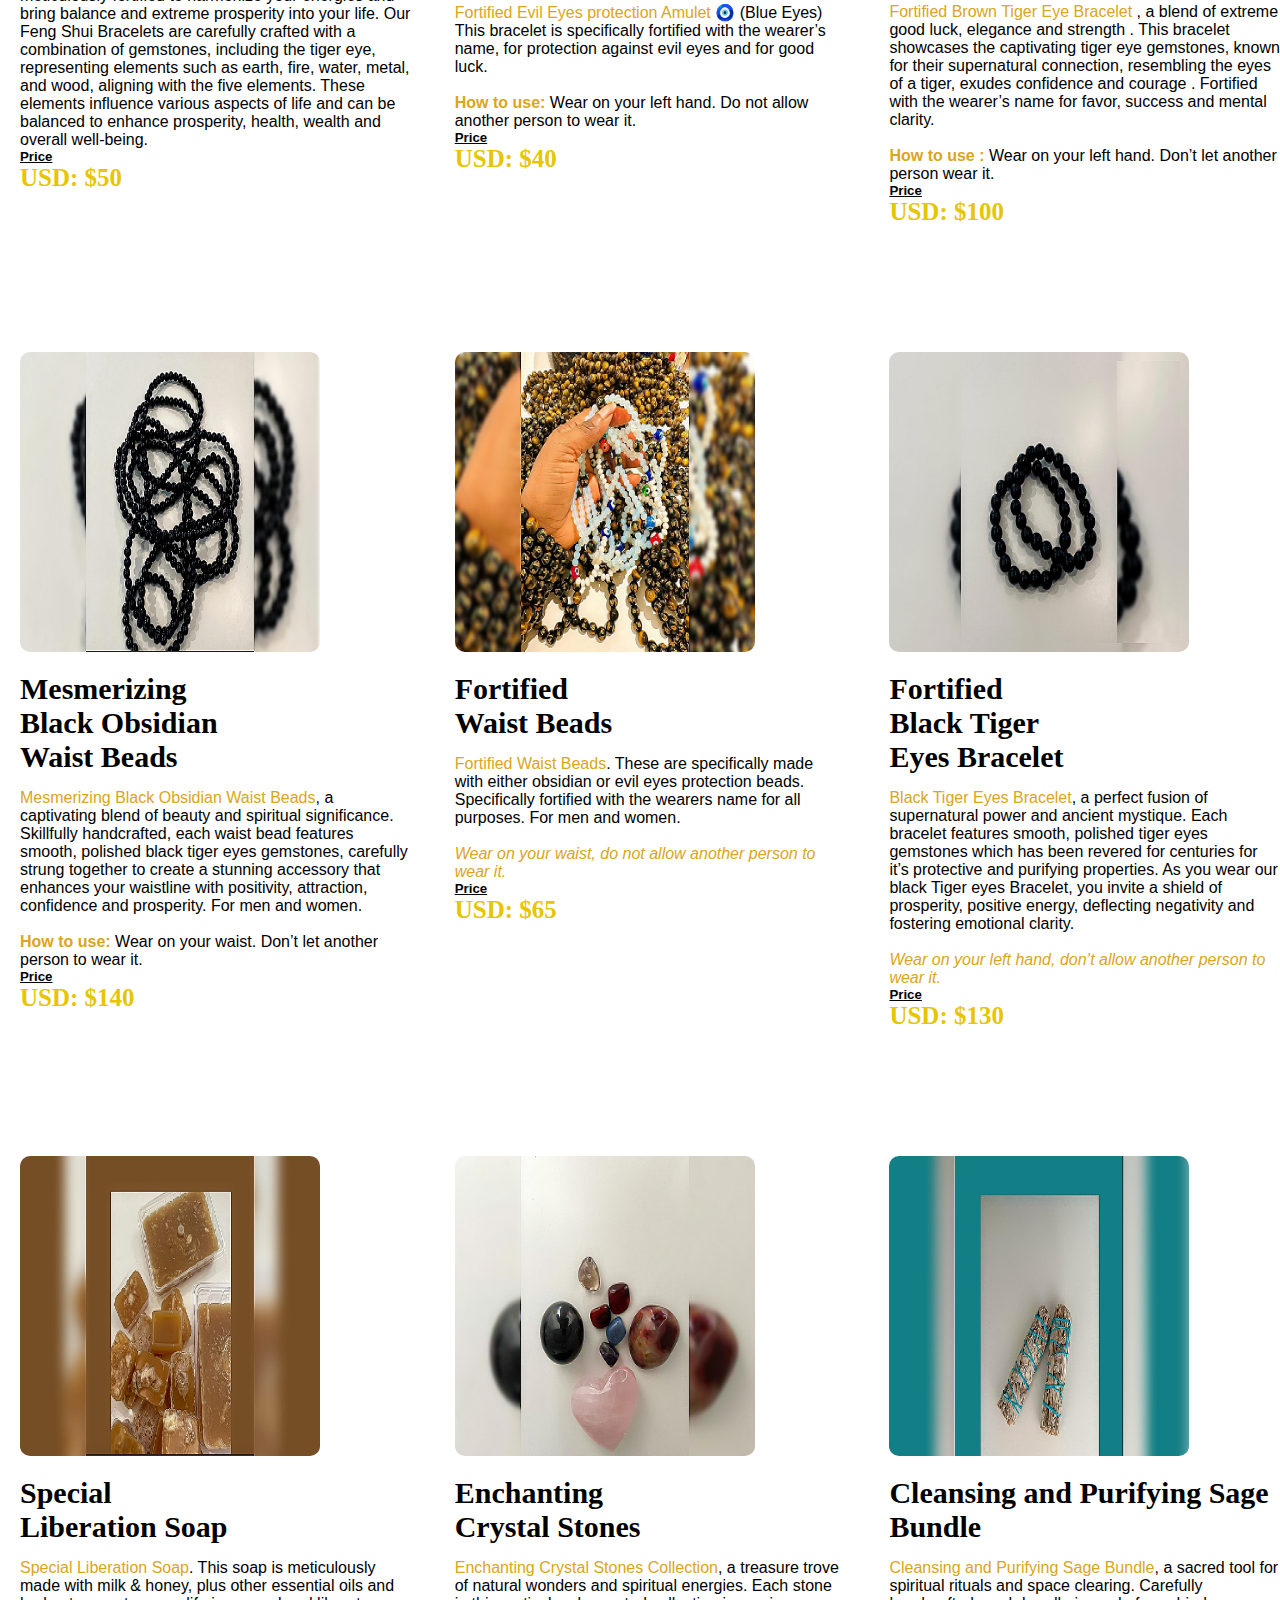
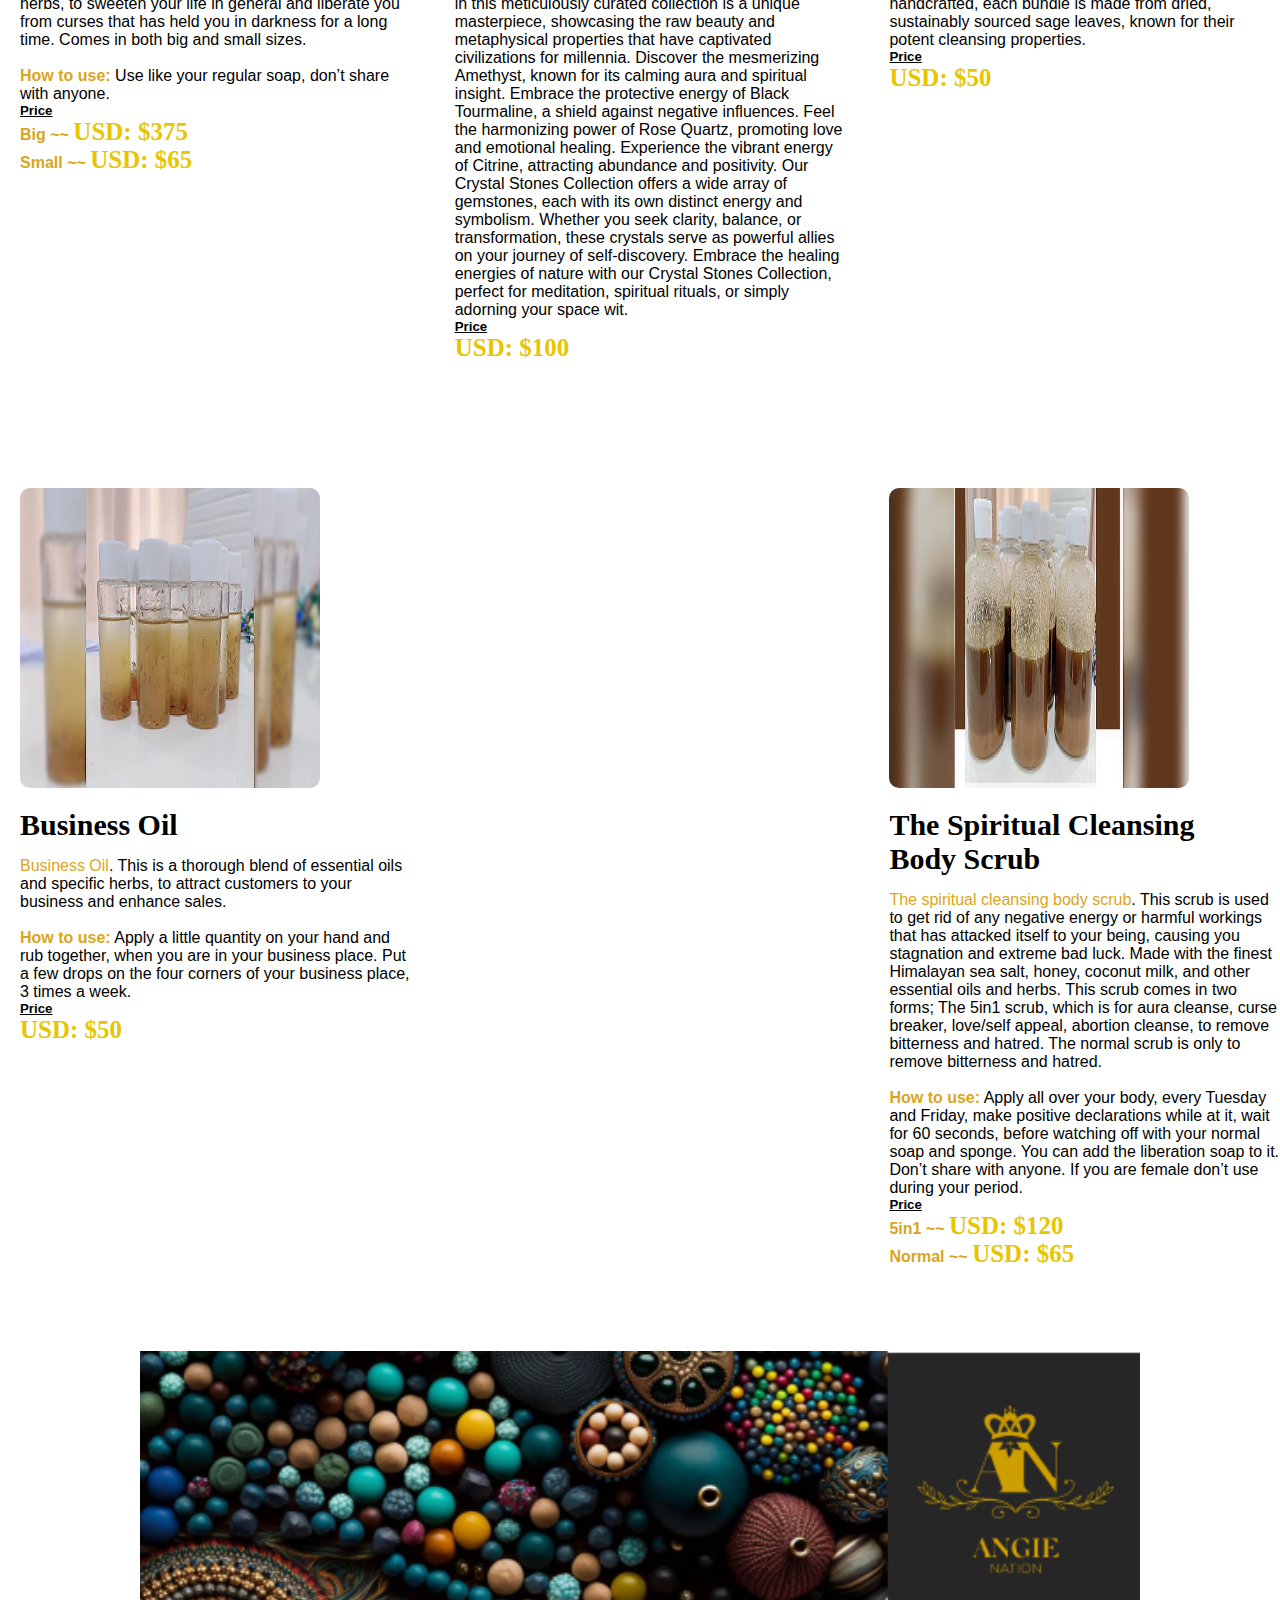
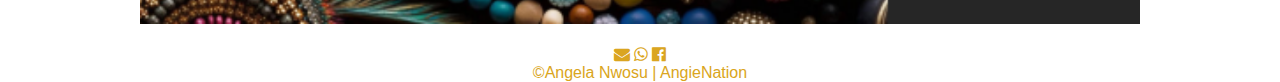
<file: product.html>
<!DOCTYPE html>
<html lang="en">
<head>
    <title>ANGIENATION PRODUCTS</title>
    <meta charset="UTF-8">
    <meta name="viewport" content="width=device-width, initial-scale=1.0">
    <link  href="index.html" rel="html">
    <link rel="stylesheet" href="style.css">
    <link rel="stylesheet" href="https://stackpath.bootstrapcdn.com/font-awesome/4.7.0/css/font-awesome.min.css">
</head>
<body style="font-family: 'Gill Sans', 'Gill Sans MT', Calibri, 'Trebuchet MS', sans-serif" >
    <div>
        <section class="headerProduct">
            <nav>
                <a href="index.html"><img src="LOGO.png" alt=""></a>
                <div class="nav-links" id="navLinks">
                    <i class="fa fa-window-close" onclick="hideMenu()"></i>
                    <ul>
                        <li><a href="index.html">HOME</a></li>
                        <li><a href="product.html">PRODUCTS</a></li>
                        <li><a href="contact.html">CONTACT</a></li>
                        <li><a href="payment option.html">PAYMENT OPTION</a></li>
                    </ul>
                </div>
                <i class="fa fa-bars" onclick="showMenu()"></i>
            </nav>
        
        </section>
    </div>

    <section style="margin-left: 20px;">
        <section>
            <h1 class="prodtitle">Products</h1>
        </section>
        
            <section>
                <div class="row">
        <div class="first3">
            <img src="FFS.jpg" alt=>
            <h3>Fortified <br>Feng Shui</h3>
            <p><span>Fortified Feng Shui</span>, black obsidian Bracelets, meticulously 
                fortified to harmonize your energies and bring balance and 
                extreme prosperity into your life. Our Feng Shui Bracelets are 
                carefully crafted with a combination of gemstones, including 
                the tiger eye, representing elements such as earth, fire, water, 
                metal, and wood, aligning with the five elements. These 
                elements influence various aspects of life and can be balanced 
                to enhance prosperity, health, wealth and overall well-being.
                <h5 style="text-decoration: underline;">Price</h5>
                <h4>
                   <span class="span"> USD: $50</span></h4>
                </p>
        </div>
        <div class="first3">
            <img src="FEEP.jpg" alt="">
        <h3>Fortified <br>
            Evil Eyes 
            Protection <br>
            Amulets</h3>
            <p><span>Fortified Evil Eyes protection Amulet</span>
                🧿 (Blue
                Eyes) This bracelet is specifically fortified with 
                the wearer’s name, for protection against evil 
                eyes and for good luck. <br>
            <br>
                <span style="font-weight: bold;">How to use:</span> Wear on your left hand. Do not allow
                another person to wear it.
                <h5 style="text-decoration: underline;">Price</h5>
                <h4><span class="span">USD: $40</span></h4>
            </p>
        </div>
        <div class="first3">
                <img src="FBTEB.jpg" alt="">
                <h3>Fortified <br>
                    Brown Tiger 
                    Eye <br>Bracelet</h3>
                    <p><span>Fortified Brown Tiger Eye Bracelet</span>
                        ,
                        a blend of 
                        extreme good luck, elegance and strength
                        . This 
                        bracelet showcases the captivating tiger eye 
                        gemstones, known for their supernatural connection, 
                        resembling the eyes of
                        a tiger, exudes confidence 
                        and courage
                        . Fortified with the wearer’s name for 
                        favor, success and mental clarity. <br> 
                    <br>
                        <span style="font-weight: bold;">How to use
                        : </span>Wear on your left hand. Don’t let another <br>
                        person wear it.
                        <h5 style="text-decoration: underline;">Price</h5>
                        <h4><span class="span">USD: $100</span></h4>
                    </p>
        </div>
                </div>
            </section>
        
            <div class="row">
                
        <div class="second3">
            <img src="MBOWB.jpg" alt="">
            <h3>Mesmerizing <br>
                Black Obsidian <br>
                Waist Beads</h3>
                <p><span>Mesmerizing Black Obsidian Waist Beads</span>, a captivating blend 
                    of beauty and spiritual significance. Skillfully handcrafted, 
                    each waist bead features smooth, polished black tiger eyes
                    gemstones, carefully strung together to create a stunning 
                    accessory that enhances your waistline with positivity, 
                    attraction, confidence and prosperity. For men and women. <br>
                    <br>
                    <span style="font-weight: bold;">How to use:</span> Wear on your waist. Don’t let another person to
                    wear it.
                    <h5 style="text-decoration: underline;">Price</h5>
                    <h4><span class="span">USD: $140</span></h4>
                </p>
        </div>
        <div class="second3">
            <img src="FWB.jpg" alt="">
            <h3>Fortified <br>
                Waist Beads</h3>
                <p> <span>Fortified Waist Beads</span>. These are specifically made with 
                    either obsidian or evil eyes protection beads. Specifically 
                    fortified with the wearers name for all purposes. For men and 
                    women. <br>
                    <br>
                    <span style="font-style: italic;">Wear on your waist, do not allow another person to wear it.</span>
                    <h5 style="text-decoration: underline;">Price</h5>
                  <h4>
                    <span class="span">USD: $65</span></h4>
                </p>
        </div>
        <div class="second3">
            <img src="FBLTEB.jpg" alt="">
            <h3>Fortified <br> 
                Black Tiger <br>
                Eyes Bracelet</h3>
                <p> <span>Black Tiger Eyes Bracelet</span>, a perfect fusion of supernatural power 
                    and ancient mystique. Each bracelet features smooth, polished 
                    tiger eyes gemstones which has been revered for centuries for 
                    it’s protective and purifying properties. As you wear our black 
                    Tiger eyes Bracelet, you invite a shield of prosperity, positive 
                    energy, deflecting negativity and fostering emotional clarity. <br>
                    <br>
                    <span style="font-style: italic;">Wear on your left hand, don’t allow another person to wear it.</span>
                    <h5 style="text-decoration: underline;">Price</h5>
                    <h4><span class="span">USD: $130</span> </h4>
                </p>
        </div>
            </div>
            <div class="row">
        <div class="third3">
            <img src="SLS.jpg" alt="">
            <h3>Special <br>
                Liberation Soap</h3>
                <p> <span>Special Liberation Soap</span>. This soap is meticulously made 
                    with milk & honey, plus other essential oils and herbs, to
                    sweeten your life in general and liberate you from curses 
                    that has held you in darkness for a long time. Comes in both 
                    big and small sizes. <br>
                    <br> 
                    <span style="font-weight: bold;">How to use:</span> Use like your regular soap, don’t share with 
                    anyone.
                    <h5 style="text-decoration: underline;">Price</h5>
                    <h4><span>Big ~~</span>
                     <span class="span">USD: $375</span></h4>
                     <h4> <span>Small ~~</span>
                        <span class="span">USD: $65</span></h4>
                </p>
        </div>
        <div class="third3">
            <img src="ECS.jpg" alt="">
            <h3>Enchanting <br> 
                Crystal Stones</h3>
                <p> <span>Enchanting Crystal Stones Collection</span>, a treasure trove of natural wonders 
                    and spiritual energies. Each stone in this meticulously curated collection is 
                    a unique masterpiece, showcasing the raw beauty and metaphysical 
                    properties that have captivated civilizations for millennia. Discover the 
                    mesmerizing Amethyst, known for its calming aura and spiritual insight. 
                    Embrace the protective energy of Black Tourmaline, a shield against 
                    negative influences. Feel the harmonizing power of Rose Quartz, 
                    promoting love and emotional healing. Experience the vibrant energy of 
                    Citrine, attracting abundance and positivity. Our Crystal Stones Collection 
                    offers a wide array of gemstones, each with its own distinct energy and 
                    symbolism. Whether you seek clarity, balance, or transformation, these 
                    crystals serve as powerful allies on your journey of self-discovery. 
                    Embrace the healing energies of nature with our Crystal Stones Collection, 
                    perfect for meditation, spiritual rituals, or simply adorning your space wit. 
                    <h5 style="text-decoration: underline;">Price</h5>
                    <h4>
                        <span class="span">USD: $100</span></h4>
                </p>
        </div>
        <div class="third3">
            <img src="CPSB.jpg" alt="">
            <h3>Cleansing and 
                Purifying Sage <br>
                Bundle</h3>
                <p> <span>Cleansing and Purifying Sage Bundle</span>, a sacred tool for 
                    spiritual rituals and space clearing. Carefully handcrafted, 
                    each bundle is made from dried, sustainably sourced sage 
                    leaves, known for their potent cleansing properties. 
                    <h5 style="text-decoration: underline;">Price</h5>
                    <h4>
                        <span class="span">USD: $50</span>
                    </h4>
                </p>
        </div>
            </div>
            <div class="row">
        <div class="forth3">
            <img src="BO.jpg" alt="">
            <h3>Business Oil</h3>
            <p> <span>Business Oil</span>. This is a thorough blend of
                essential oils and specific herbs, to attract 
                customers to your business and enhance sales. <br>
                <br> 
                <span style="font-weight: bold;">How to use:</span> Apply a little quantity on your hand
                and rub together, when you are in your business 
                place. Put a few drops on the four corners of your 
                 business place, 3 times a week. 
                <h5 style="text-decoration: underline;">Price</h5>
              <h4>
                <span class="span">USD: $50</span></h4>
            </p>
        </div>
        <div class="forth3">
            <img src="SCBS.jpg" alt="">
            <h3>The Spiritual 
                Cleansing <br>
                Body Scrub</h3>
                <p> <span>The spiritual cleansing body scrub</span>. This scrub is used to get rid of any 
                    negative energy or harmful workings that has attacked itself to your 
                    being, causing you stagnation and extreme bad luck. Made with the 
                    finest Himalayan sea salt, honey, coconut milk, and other essential oils 
                    and herbs. This scrub comes in two forms; The 5in1 scrub, which is for 
                    aura cleanse, curse breaker, love/self appeal, abortion cleanse, to 
                    remove bitterness and hatred. The normal scrub is only to remove 
                    bitterness and hatred. <br>
                    <br>
                    <span style="font-weight: bold;">How to use:</span> Apply all over your body, every Tuesday and Friday, make 
                    positive declarations while at it, wait for 60 seconds, before watching off 
                    with your normal soap and sponge. You can add the liberation soap to it. 
                    Don’t share with anyone. If you are female don’t use during your period.
                    <h5 style="text-decoration: underline;">Price</h5>
                    <h4><span>5in1 ~~</span>
                     <span class="span">USD: $120</span></h4> <h4><span>Normal ~~</span>
                       <span class="span"> USD: $65</span> 
                     </h4>
                </p>
        </div>
            </div>
            </section>

            <script>

                var navLinks = document.getElementById("navLinks")
                function showMenu(){
                    navLinks.style.right = "0";
                }
                function hideMenu(){
                    navLinks.style.right = "-200px"
                }
            
            </script>
            

            <footer>
                <div>
                    <img class="footerImg" src="contact.png" alt="" width="1000px">
                    <br>
                    <br>
                    <p>  <i class="fa fa-envelope" style="color: goldenrod;"></i> <a href="https://wa.me/+971585629889"><i class="fa fa-whatsapp" style="color: goldenrod;" ></a></i> <a href="https://www.facebook.com/angiesoundy"><i class="fa fa-facebook-official" style="color: goldenrod;"></i></a> </p>
                    <p style="color: goldenrod;">©Angela Nwosu | AngieNation</p>
                </div>
                </footer>
                

</body>
</html>
</file>
<file: style.css>
*{
    margin: 0;
    padding: 0;
}
#header{
    background: radial-gradient(white, rgba(255, 255, 95, 0.493));
}
.header{
    min-height: 100vh;
    width: 100%;
    background-image: url(HOME.png);
    background-position: center;
    background-size: cover;
    position: relative;
}
.headerContact{
    min-height: 100vh;
    width: 100%;
    background-image: url(CONTACT\ 1.png);
    background-position: center;
    background-size: cover;
    position: relative;
}


.headerProduct{
    min-height: 100vh;
    width: 100%;
    background-image: url(Product\ 1.png);
    background-position: center;
    background-size: cover;
    position: relative;
}
.headerPaymentOption{
    min-height: 100vh;
    width: 100%;
    background-image: url(payment\ Option\ 1.jpg);
    background-position: center;
    background-size: cover;
    position: relative;
}
nav{
    display: flex; 
    justify-content: space-between;
    align-items: center;
}
nav img{
    width: 100px;
}

.nav-links{
    flex: 1;
    text-align: right;
}
.nav-links ul li{
    list-style: none;
    display: inline-block;
    padding: 14px 20px;
    position: relative;
}
.nav-links ul li a{
    color: rgb(204, 204, 204);
    text-decoration: none;
    font-size: 11px;
    list-style: none;
    padding: 0px 0px;
    position: relative;
    transition: 0.6s ease;
}

.prodtitle{
    text-align: center;
    margin: 0 auto 80px;
    position: relative;
    line-height: 60px;
    font-size: 50px;
    padding-top: 10%;
}
.prodtitle::after{
    content:'';
    background: goldenrod;
    width: 80px;
    height: 5px;
    border-radius: 1px;
    position: absolute;
    bottom: 0;
    left: 50%;
    transform: translateX(-50%);
}
ul li{
    list-style: none;
    padding: 7px 30px;
    position: relative;
    color: #fff;
    font-size: 11px;
    transition: 0.6s ease;
}
ul li a:hover{
    color: rgb(255, 217, 0);
    cursor: pointer;
}
.hello{
    text-align: justify;
    background-color: #fff;
    display: flex;
    width: 100%;
    
}
h3{
    font-family:Gothic Medium;
    font-size: 30px;
}
.hello-text{
    padding: 40px;
}
span{
    color: goldenrod;
}
.span{
    color: rgb(231, 197, 1);
    font-size: 25px;
    font-family:Gothic Medium;
}
.row{
     margin-top: 5%;
     display: flex;
     justify-content: space-between;
}
.first3{
    flex-basis: 31%;
    border-radius: 10px;
    margin-bottom: 5%;
    text-align: left;
}
.first3 img{
    width: 300px;
    height: 300px;
    border-radius: 10px;
}
.first3 p{
    padding: 0;
}
.first3 h3{
    margin-top: 16px;
    margin-bottom: 15px;
    text-align: left;
}

.second3{
    flex-basis: 31%;
    border-radius: 10px;
    margin-bottom: 5%;
    text-align: left;
}
.second3 img{
    width: 300px;
    height: 300px;
    border-radius: 10px;
}
.second3 p{
    padding: 0;
}
.second3 h3{
    margin-top: 16px;
    margin-bottom: 15px;
    text-align: left;
}

.third3{
    flex-basis: 31%;
    border-radius: 10px;
    margin-bottom: 5%;
    text-align: left;
}
.third3 img{
    width: 300px;
    height: 300px;
    border-radius: 10px;
}
.third3 p{
    padding: 0;
}
.third3 h3{
    margin-top: 16px;
    margin-bottom: 15px;
    text-align: left;
}

.forth3{
    flex-basis: 31%;
    border-radius: 10px;
    margin-bottom: 5%;
    text-align: left;
}
.forth3 img{
    width: 300px;
    height: 300px;
    border-radius: 10px;
}
.forth3 p{
    padding: 0;
}
.forth3 h3{
    margin-top: 16px;
    margin-bottom: 15px;
    text-align: left;
}


.payments{ 
    flex-basis: 31%;
    background: rgba(245, 230, 145, 0.945);
    border-radius: 10px;
    margin-bottom: 5%;
    padding: 20px 12px;
    box-sizing: border-box;
    text-align: center;
    transition: 0.5s;
}
.paytitle{
    text-align: center;
    margin: 0 auto 80px;
    position: relative;
    line-height: 60px;
}
.paytitle::after{
    content:'';
    background: goldenrod;
    width: 60px;
    height: 5px;
    border-radius: 1px;
    position: absolute;
    bottom: 0;
    left: 50%;
    transform: translateX(-50%);
}
.payments:hover{
    box-shadow: 0 0 20px 0px rgba(0,0,0,1)
}
.access1{
    background: url(access1.png);
    background-size: contain;
    background-repeat: no-repeat;

}
.access2{
    background: url(access1.png);
    background-size: contain;
    background-repeat: no-repeat;

}
.paypal{
    background: url(paypal1.png);
    background-repeat: no-repeat;
    background-position-y: 50%;
    background-position-x: 50%;
    background-size: 590px;
    
}
.row2{
    margin-top: 5%;
    display: flex;
    justify-content: space-around;
    background: radial-gradient(#fff, rgba(255, 232, 101, 0.897));
}
.rowtwo{
    margin-right: 400px;
    margin-top: 100px;
}
.conttitle{
    text-align: center;
    margin: 0 auto 50px;
    position: relative;
    line-height: 60px;
    font-size: 50px;
}
.conttitle::after{
    content:'';
    background: goldenrod;
    width: 80px;
    height: 5px;
    border-radius: 1px;
    position: absolute;
    bottom: 0;
    left: 50%;
    transform: translateX(-50%);
}

footer{
text-align: center;
    padding-top: 20px;
}

nav .fa{
    display: none;
}
@media(max-width: 700px){
    .nav-links ul li{
        display: block;
    }
    .nav-links{
        position: absolute;
        background: #ffb005;
        height: 100vh;
        width: 200px;
        top: 0;
        right: -200px;
        text-align: left;
        z-index: 2;
        transition: 1s;
    }
    .nav-links ul{
        padding: 30px;
        margin-right: 80px;    
    }
    nav .fa{
        display: block;
        color: rgb(146, 146, 146);
        margin: 10px;
        font-size: 22px;
        cursor: pointer;
    }
}
@media(max-width: 700px){
    .row{
        flex-direction: column;
    }
    
}
@media(max-width: 700px){
    .headerProduct{
        min-height: 70vh;
        width: 100%;
        background-image: url(Product\ 1.png);
        background-position: center center;
        background-size: contain;
        position: relative;
        background-repeat: no-repeat;
    }
    .header{
        min-height: 70vh;
        width: 100%;
        background-image: url(HOME.png);
        background-position: center center;
        background-size: contain;
        position: relative;
        background-repeat: no-repeat;
        
    }
    .headerContact{
        min-height: 70vh;
        width: 100%;
        background-image: url(CONTACT\ 1.png);
        background-position: center center;
        background-size: contain;
        position: relative;
        background-repeat: no-repeat;

    }
       
    .headerPaymentOption{
        min-height: 70vh;
        width: 100%;
        background-image: url(payment\ Option\ 1.jpg);
        background-position: center;
        background-size:contain;
        position: relative;
        background-repeat: no-repeat;
    }
}
@media(max-width: 700px){
    .footerImg{
        width: 400px;
        
    }
    .row2{
        justify-content: left;
    }
    .row2 img{
        height: 270px;
        width: 190px;
    }
}
@media(max-width: 700px){
    .hello{
        display: inline;
    }
    .hello-text{
        background: radial-gradient(white, rgba(255, 255, 95, 0.493))
    }
}
</file>
